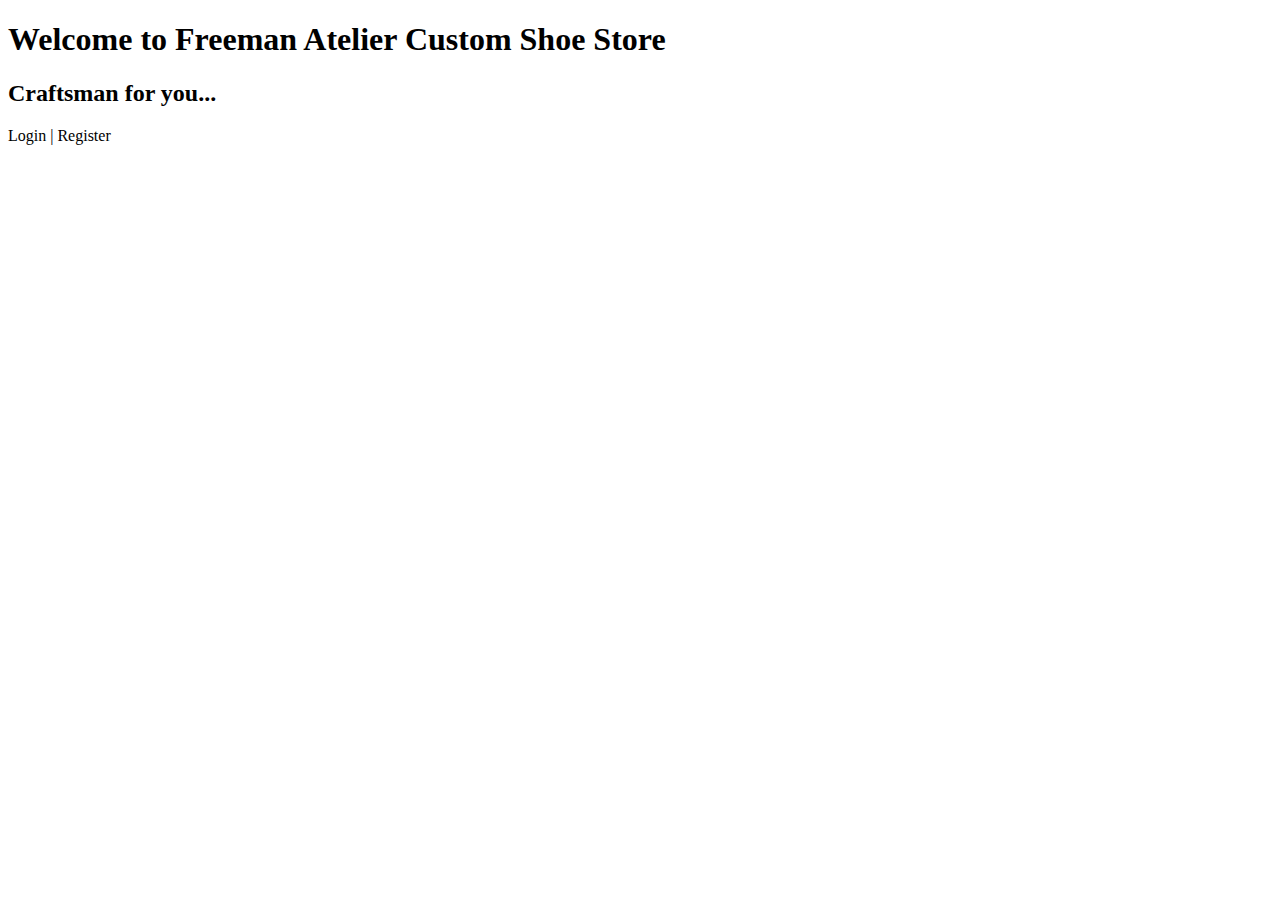
<file: FreemanAtelierCustomStore/src/main/resources/templates/index.html>
<!-- templates/index.html -->
<!DOCTYPE html>
<html xmlns:th="http://www.thymeleaf.org">
<link rel="stylesheet" th:href="@{/css/style.css}" />
<head>
    <title>Welcome to Freeman Atelier</title>
</head>
<body>
 <h1>Welcome to Freeman Atelier Custom Shoe Store</h1>

 <h2>Craftsman for you...</h2>

<p><a th:href="@{/login}">Login</a> | <a th:href="@{/register}">Register</a></p>
</body>
</html>
</file>
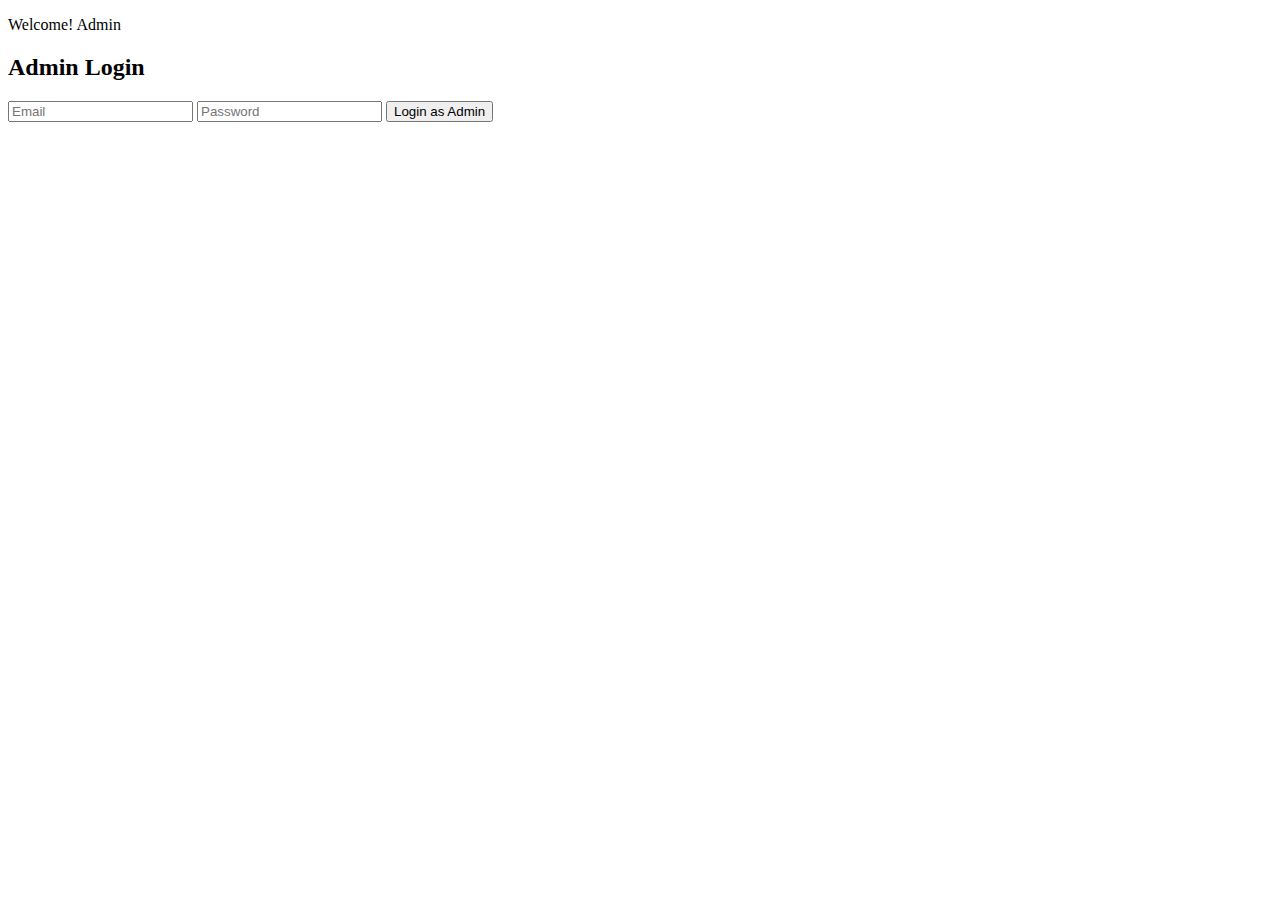
<file: FreemanAtelierCustomStore/src/main/resources/templates/admin-login.html>
<!DOCTYPE html>
<html xmlns:th="http://www.thymeleaf.org" xmlns:sec="http://www.w3.org/1999/xhtml">
<head>
  <link rel="stylesheet" th:href="@{/css/style.css}" />

  <title>Admin Login</title>
</head>
<p>Welcome! Admin <span sec:authentication="name"></span> </p>

<body>
<h2>Admin Login</h2>
<form th:action="@{/adminpanel}" method="post">
  <input type="email" name="username" placeholder="Email" required />
  <input type="password" name="password" placeholder="Password" required />
  <button type="submit">Login as Admin</button>
</form>
</body>
</html>
</file>
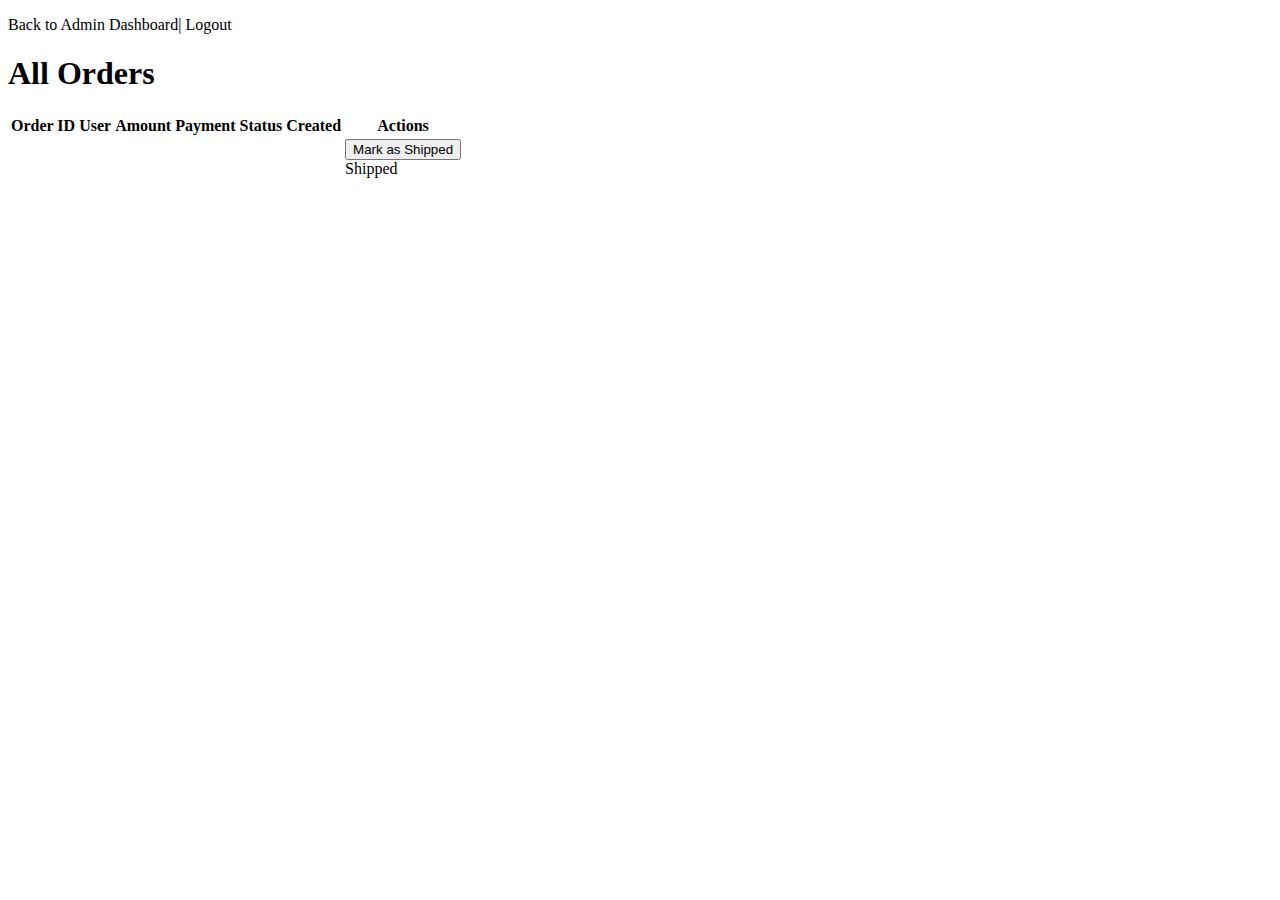
<file: FreemanAtelierCustomStore/src/main/resources/templates/admin-orders.html>
<!DOCTYPE html>
<html xmlns:th="http://www.thymeleaf.org" xmlns:sec="http://www.w3.org/1999/xhtml">
<head>
  <title>Admin - Manage Orders</title>
</head>
<p><a th:href="@{/admin}">Back to Admin Dashboard</a>| <a th:href="@{/adminpanel}">Logout</a></p>

<body>
<h1>All Orders</h1>

<table>
  <thead>
  <tr>
    <th>Order ID</th>
    <th>User</th>
    <th>Amount</th>
    <th>Payment</th>
    <th>Status</th>
    <th>Created</th>
    <th>Actions</th>
  </tr>
  </thead>
  <tbody>
  <tr th:each="order : ${orders}">
    <td th:text="${order.id}"></td>
    <td th:text="${order.username}"></td>
    <td th:text="'£' + ${order.totalAmount}"></td>
    <td th:text="${order.paymentMethod}"></td>
    <td th:text="${order.status}"></td>
    <td th:text="${order.createdAt}"></td>
    <td>
      <form th:action="@{'/admin/orders/' + ${order.id} + '/ship'}" method="post" th:if="${order.status} == 'PLACED'">
        <button type="submit">Mark as Shipped</button>
      </form>
      <span th:if="${order.status} == 'SHIPPED'">Shipped</span>
    </td>
  </tr>
  </tbody>
</table>
</body>
</html>
</file>
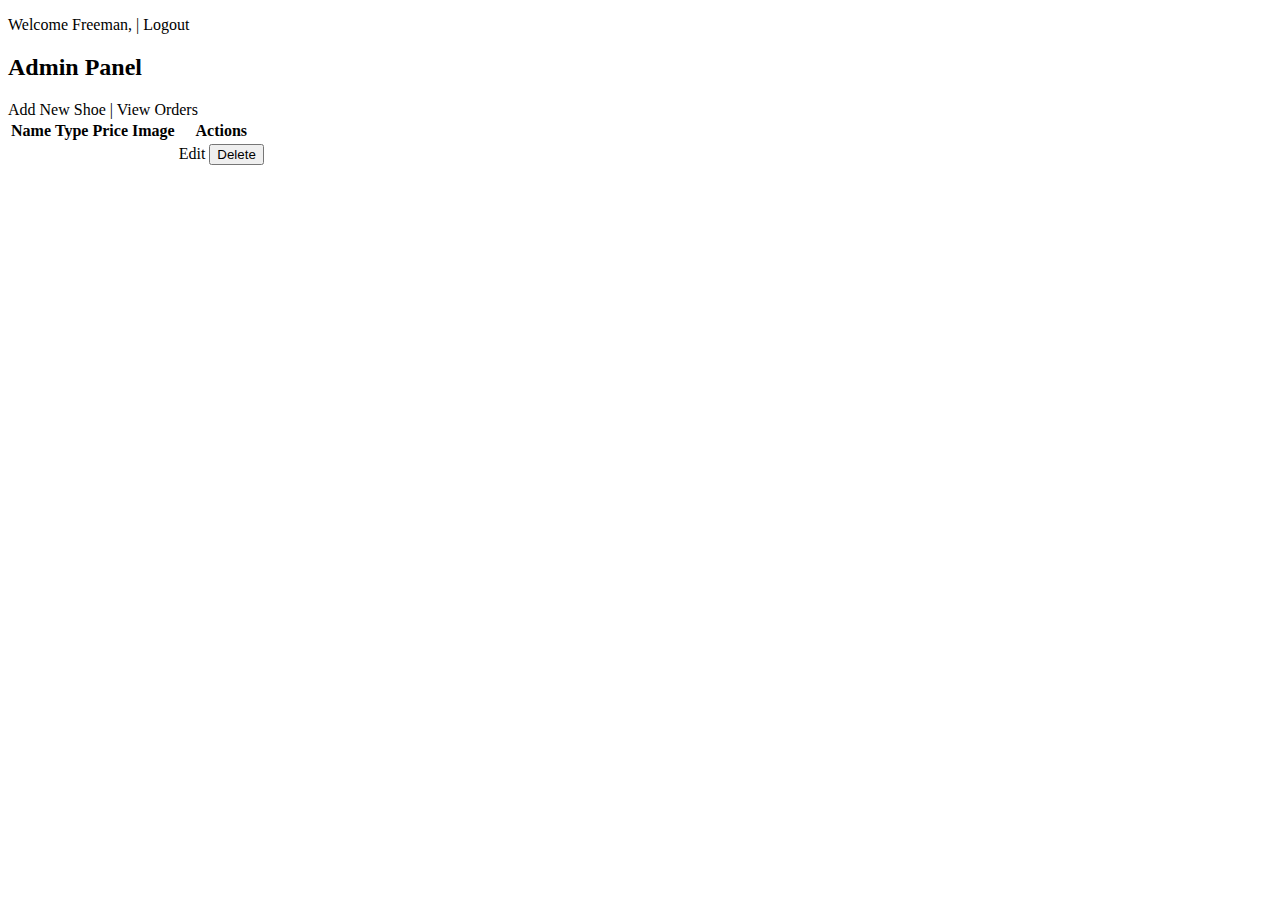
<file: FreemanAtelierCustomStore/src/main/resources/templates/admin-products.html>
<!DOCTYPE html>
<html xmlns:th="http://www.thymeleaf.org" xmlns:sec="http://www.w3.org/1999/xhtml">
<head>
  <title>Admin - Products</title>
  <link rel="stylesheet" th:href="@{/css/style.css}" />
</head>

<body>
<p>Welcome Freeman, <span sec:authentication="name"></span> | <a th:href="@{/adminpanel}">Logout</a></p>

<div class="container">
  <h2>Admin Panel</h2>
  <a th:href="@{/admin/products/add}">Add New Shoe</a> |
  <a th:href="@{/admin/orders}">View Orders</a>

  <table>
    <thead>
    <tr>
      <th>Name</th><th>Type</th><th>Price</th><th>Image</th><th>Actions</th>
    </tr>
    </thead>
    <tbody>
    <tr th:each="shoe : ${shoes}">
      <td th:text="${shoe.name}"></td>
      <td th:text="${shoe.type}"></td>
      <td th:text="'£' + ${shoe.price}"></td>
      <td><img th:src="${shoe.imageUrl}" style="max-width: 80px;"></td>
      <td>
        <a th:href="@{/admin/products/edit/{id}(id=${shoe.id})}">Edit</a>
        <form th:action="@{/admin/products/delete/{id}(id=${shoe.id})}" method="post" style="display:inline;">
          <button type="submit" onclick="return confirm('Delete this shoe?')">Delete</button>
        </form>
      </td>
    </tr>
    </tbody>
  </table>
</div>
</body>
</html>
</file>
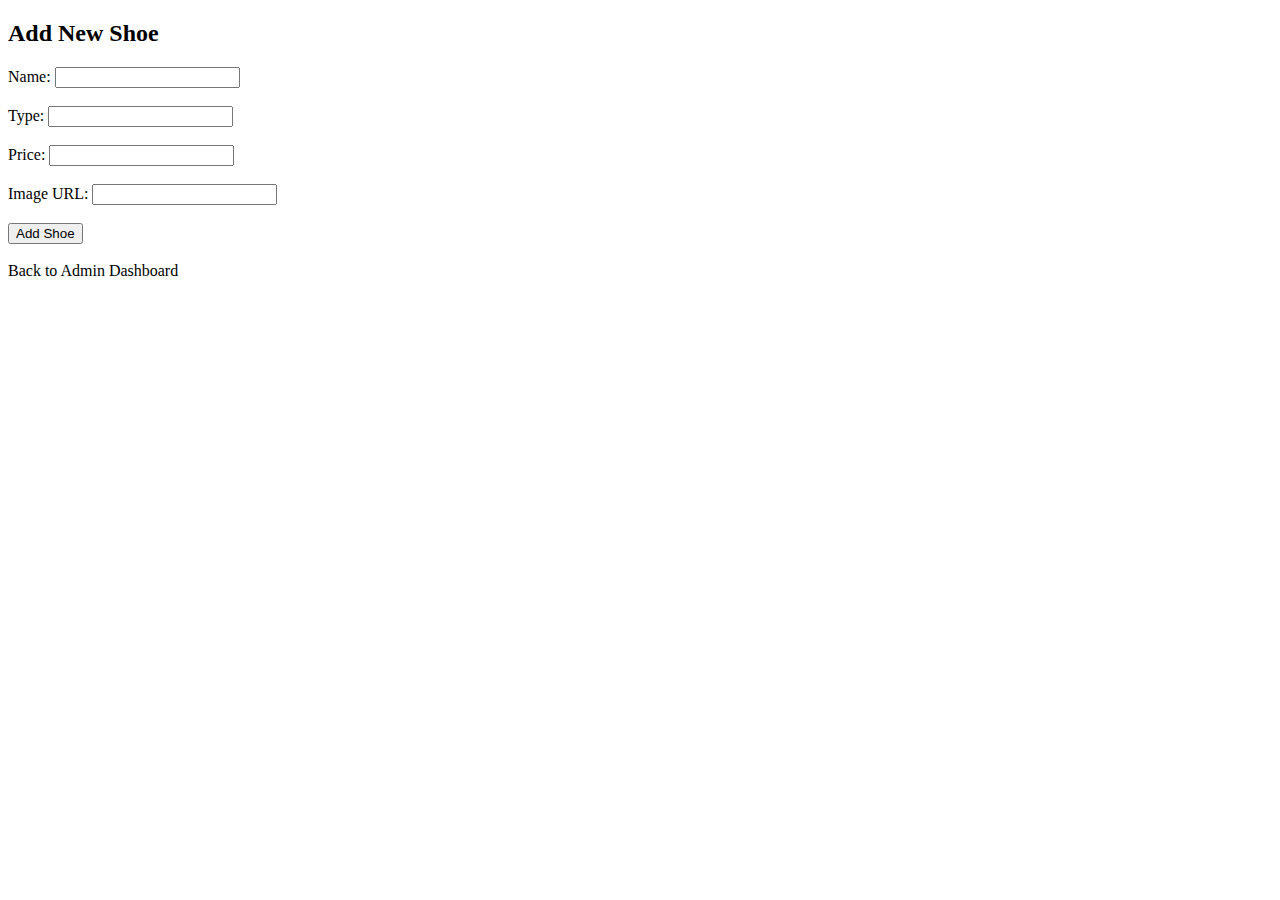
<file: FreemanAtelierCustomStore/src/main/resources/templates/admin_add_product.html>
<!DOCTYPE html>
<html xmlns:th="http://www.thymeleaf.org">
<head>
  <title>Add New Shoe</title>
  <link rel="stylesheet" th:href="@{/css/style.css}" />
</head>
<body>
<div class="container">
  <h2>Add New Shoe</h2>
  <form th:action="@{/admin/products/add}" th:object="${shoe}" method="post">
    <label>Name:</label>
    <input type="text" th:field="*{name}" required /><br><br>

    <label>Type:</label>
    <input type="text" th:field="*{type}" required /><br><br>

    <label>Price:</label>
    <input type="number" step="0.01" th:field="*{price}" required /><br><br>

    <label>Image URL:</label>
    <input type="text" th:field="*{imageUrl}" /><br><br>

    <button type="submit">Add Shoe</button>
  </form>

  <br>
  <a th:href="@{/admin}">Back to Admin Dashboard</a>
</div>
</body>
</html>
</file>
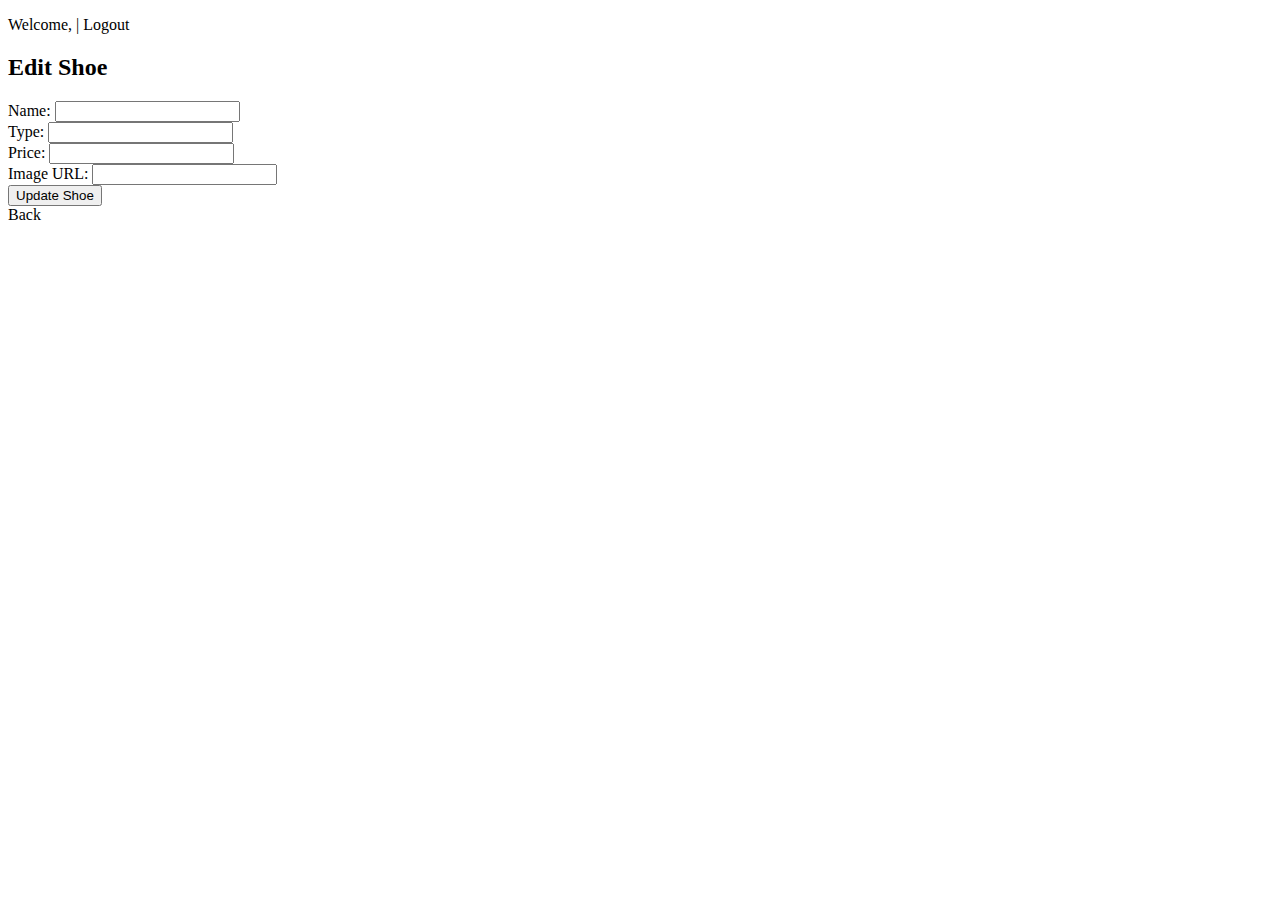
<file: FreemanAtelierCustomStore/src/main/resources/templates/admin_edit_product.html>
<!DOCTYPE html>
<html xmlns:th="http://www.thymeleaf.org" xmlns:sec="http://www.w3.org/1999/xhtml">
<head>
  <title>Edit Shoe</title>
  <link rel="stylesheet" th:href="@{/css/style.css}" />
</head>
<p>Welcome, <span sec:authentication="name"></span> | <a th:href="@{/adminpanel}">Logout</a></p>

<body>
<div class="container">
  <h2>Edit Shoe</h2>
  <form th:action="@{/admin/products/edit/{id}(id=${shoe.id})}" method="post">
    <label>Name: <input type="text" name="name" th:value="${shoe.name}" required></label><br>
    <label>Type: <input type="text" name="type" th:value="${shoe.type}" required></label><br>
    <label>Price: <input type="number" step="0.01" name="price" th:value="${shoe.price}" required></label><br>
    <label>Image URL: <input type="text" name="imageUrl" th:value="${shoe.imageUrl}"></label><br>
    <button type="submit">Update Shoe</button>
  </form>
  <a th:href="@{/admin}">Back</a>
</div>
</body>
</html>
</file>
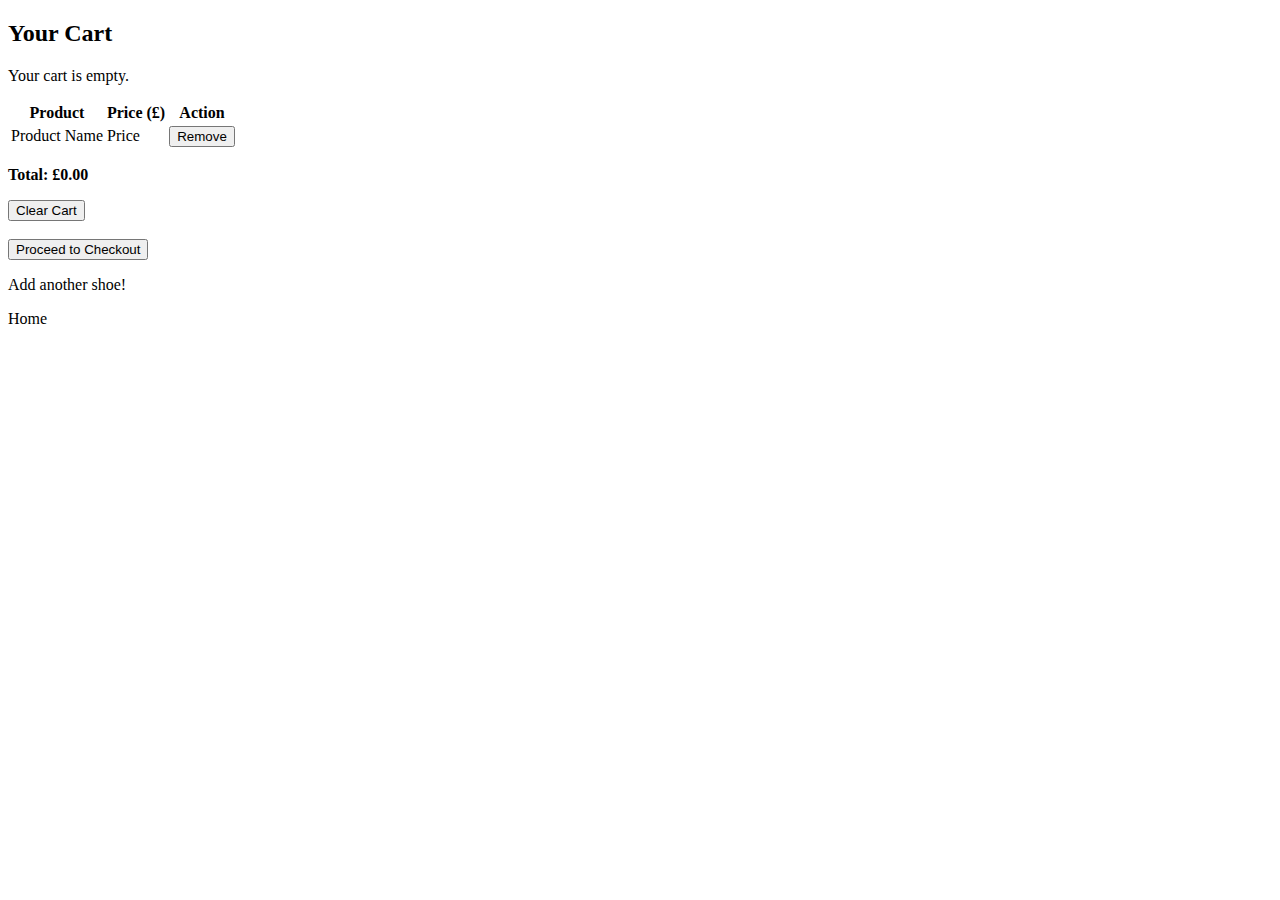
<file: FreemanAtelierCustomStore/src/main/resources/templates/cart.html>
<!DOCTYPE html>
<html xmlns:th="http://www.thymeleaf.org">
<head>
  <title>Your Cart - Freeman Atelier</title>
  <link rel="stylesheet" th:href="@{/css/style.css}" />
</head>
<body>
<div class="container">
  <h2>Your Cart</h2>

  <div th:if="${#lists.isEmpty(cart)}">
    <p>Your cart is empty.</p>
  </div>

  <div th:unless="${#lists.isEmpty(cart)}">
    <table>
      <thead>
      <tr>
        <th>Product</th>
        <th>Price (£)</th>
        <th>Action</th>
      </tr>
      </thead>
      <tbody>
      <tr th:each="item, iterStat : ${cart}">
        <td th:text="${item.name}">Product Name</td>
        <td th:text="${item.price}">Price</td>
        <td>
          <form th:action="@{/cart/remove/{index}(index=${iterStat.index})}" method="post">
            <button type="submit">Remove</button>
          </form>
        </td>
      </tr>
      </tbody>
    </table>

    <p><strong>Total: £<span th:text="${total}">0.00</span></strong></p>

    <form th:action="@{/cart/clear}" method="post">
      <button type="submit">Clear Cart</button>
    </form>
    <br>
    <form th:action="@{/checkout}" method="get">
      <button type="submit">Proceed to Checkout</button>
    </form>
  </div>

  <p><a th:href="@{/customize}">Add another shoe!</a></p>
  <a th:href="@{/home}">Home</a>
</div>
</body>
</html>
</file>
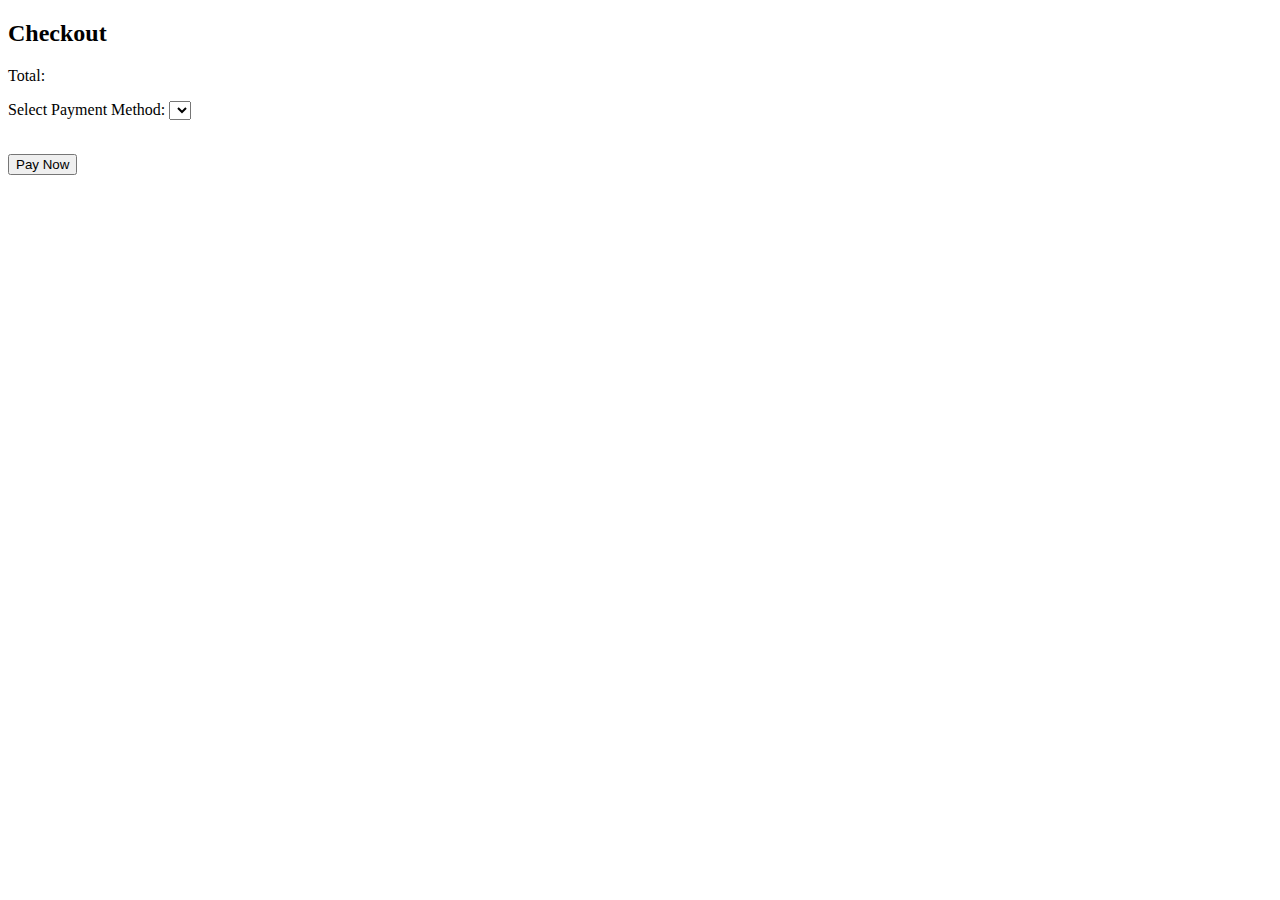
<file: FreemanAtelierCustomStore/src/main/resources/templates/checkout.html>
<!DOCTYPE html>
<html xmlns:th="http://www.thymeleaf.org">
<head><title>Checkout</title></head>
<link rel="stylesheet" th:href="@{/css/style.css}" />
<body>
<h2>Checkout</h2>
<p>Total: <b th:text="'£' + ${totalAmount}"></b></p>

<form action="/checkout" method="post">
  <p><label>Select Payment Method:</label>
  <select name="method">
    <option th:each="m : ${paymentMethods}" th:value="${m}" th:text="${m}"></option>
  </select></p>
  <br>
  <button type="submit">Pay Now</button>
</form>
</body>
</html>
</file>
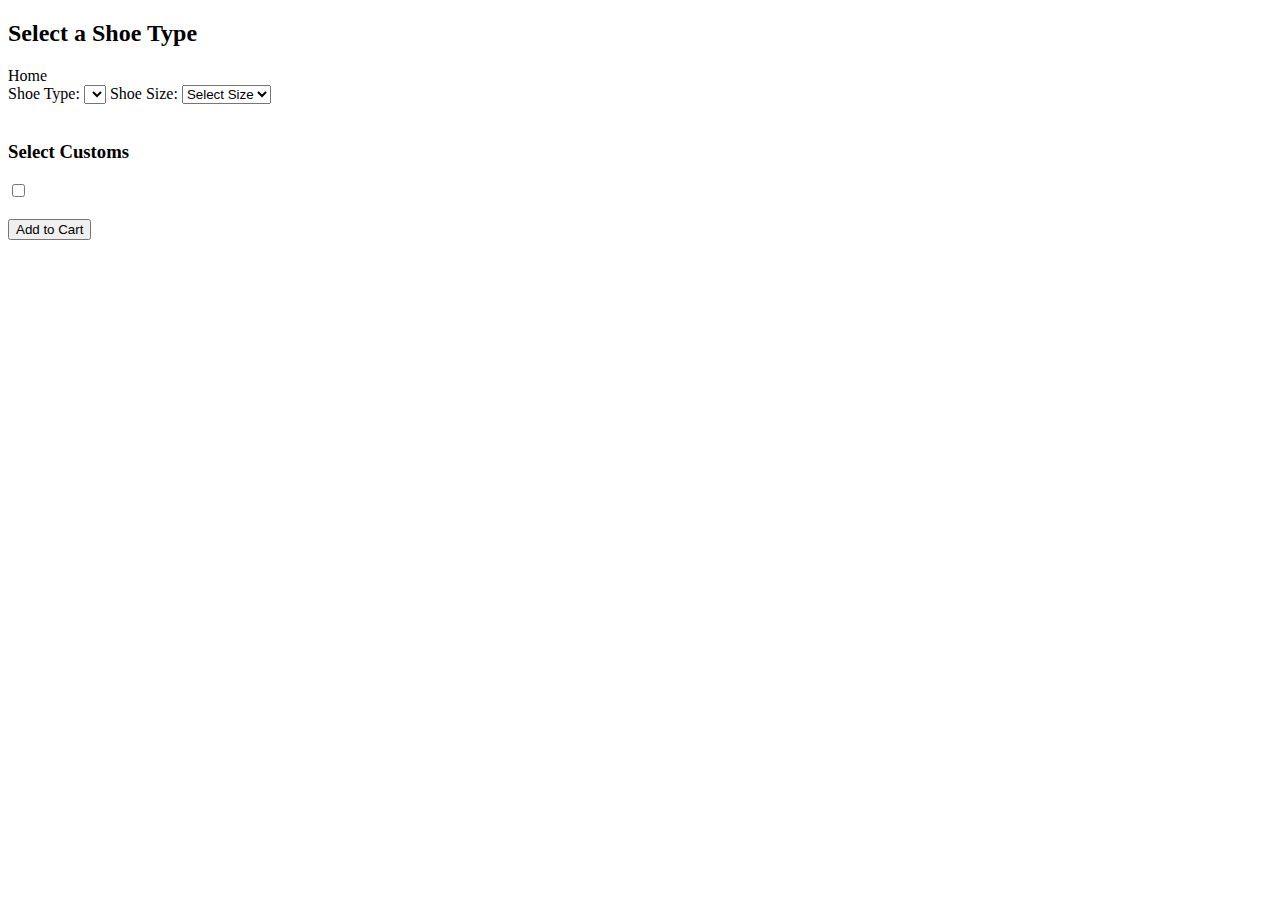
<file: FreemanAtelierCustomStore/src/main/resources/templates/customize.html>
<!DOCTYPE html>
<html xmlns:th="http://www.thymeleaf.org">
<head>
    <title>Customize Shoe</title>
    <link rel="stylesheet" th:href="@{/css/style.css}" />
</head>
<body>
<h2>Select a Shoe Type</h2>
<a th:href="@{/home}">Home</a>
<br>
<form action="/customize/add-to-cart" method="post">
    <label>Shoe Type:
        <select name="shoeType">
            <option th:each="type : ${shoeTypes}" th:value="${type}" th:text="${type}"></option>
        </select>
    </label>

    <label>Shoe Size:
        <select name="shoeSize">
            <option value="" disabled selected>Select Size</option>
            <option th:each="size : ${#numbers.sequence(35, 48)}" th:value="${size}" th:text="${size}"></option>
        </select>
    </label><br/><br/>

    <h3>Select Customs</h3>
    <div th:each="custom : ${customOptions}">
        <label>
            <input type="checkbox" name="customs" th:value="${custom}" />
            <span th:text="${custom}"></span>
        </label><br/>
    </div>
<br>
    <button type="submit">Add to Cart</button>
</form>
</body>
</html>
</file>
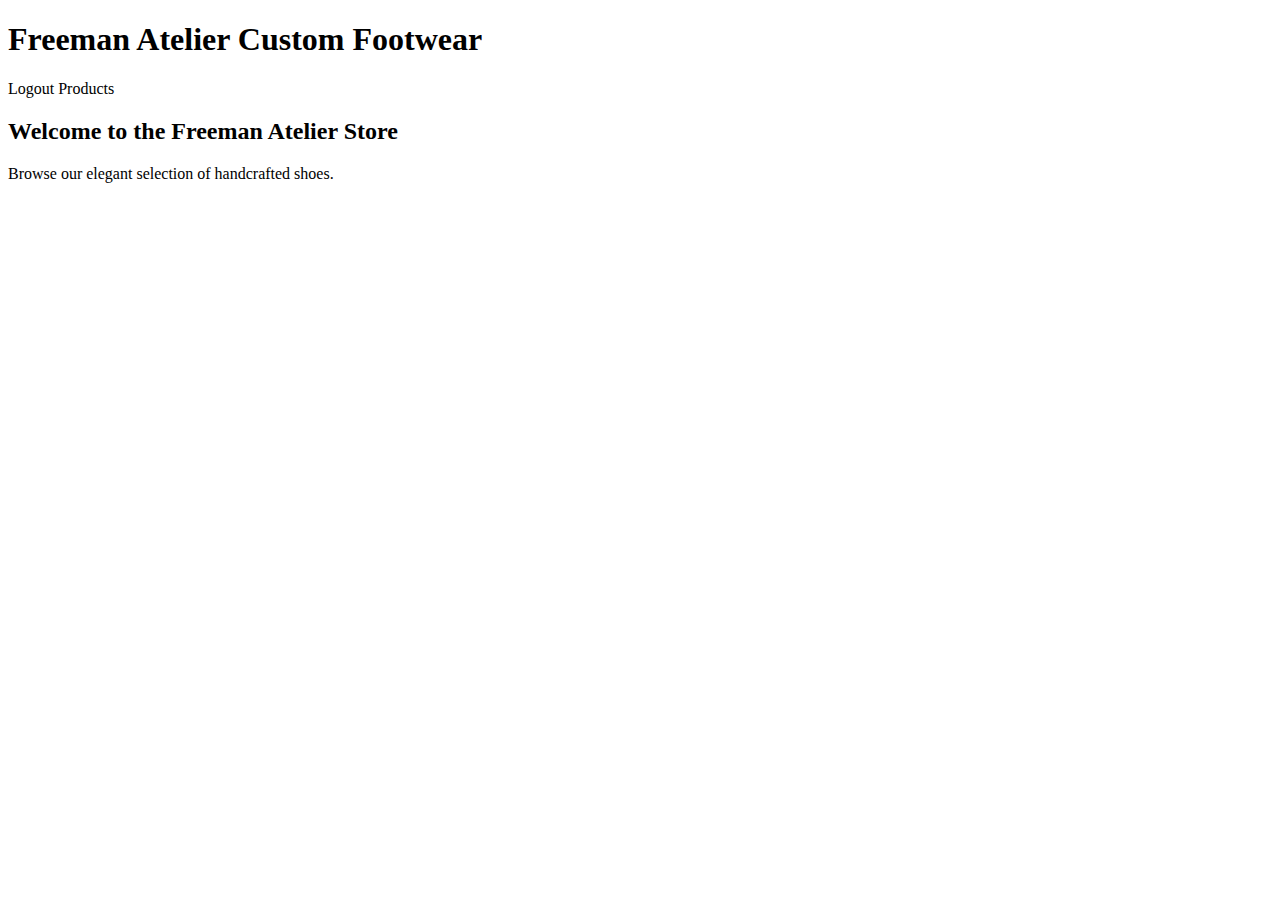
<file: FreemanAtelierCustomStore/src/main/resources/templates/home.html>
<!DOCTYPE html>
<html xmlns:th="http://www.thymeleaf.org">
<head>
  <title>Home - Freeman Atelier</title>
  <link rel="stylesheet" th:href="@{/css/style.css}" />
</head>
<body>
<header>
  <h1>Freeman Atelier Custom Footwear</h1>
  <nav>
    <a th:href="@{/login}">Logout</a>
    <a th:href="@{/customize}">Products</a>
  </nav>
</header>
<main>
  <h2> Welcome to the Freeman Atelier Store </h2>
  <p>Browse our elegant selection of handcrafted shoes.</p>
</main>
</body>
</html>
</file>
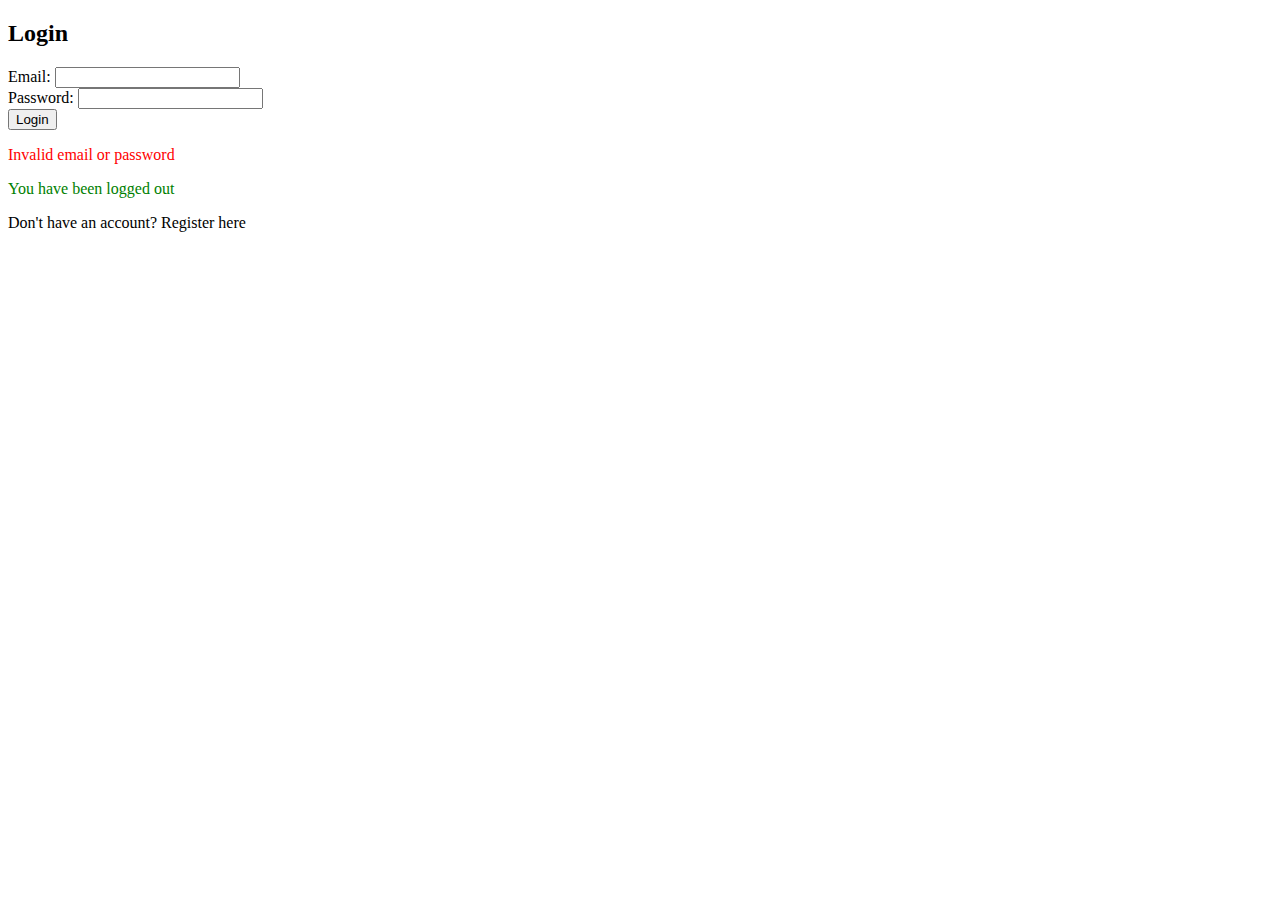
<file: FreemanAtelierCustomStore/src/main/resources/templates/login.html>
<!DOCTYPE html>
<html xmlns:th="http://www.thymeleaf.org">
<head>
    <title>Login - Freeman Atelier</title>
    <link rel="stylesheet" th:href="@{/css/style.css}" />
</head>
<body>
<div class="container">
    <h2>Login</h2>

    <form th:action="@{/login}" method="post">
        <div>
            <label>Email:</label>
            <input type="text" name="username" required>
        </div>
        <div>
            <label>Password:</label>
            <input type="password" name="password" required>
        </div>
        <div>
            <button type="submit">Login</button>
        </div>
    </form>

    <div th:if="${param.error}">
        <p style="color: red;">Invalid email or password</p>
    </div>

    <div th:if="${param.logout}">
        <p style="color: green;">You have been logged out</p>
    </div>

    <p>Don't have an account? <a th:href="@{/register}">Register here</a></p>
</div>
</body>
</html>
</file>
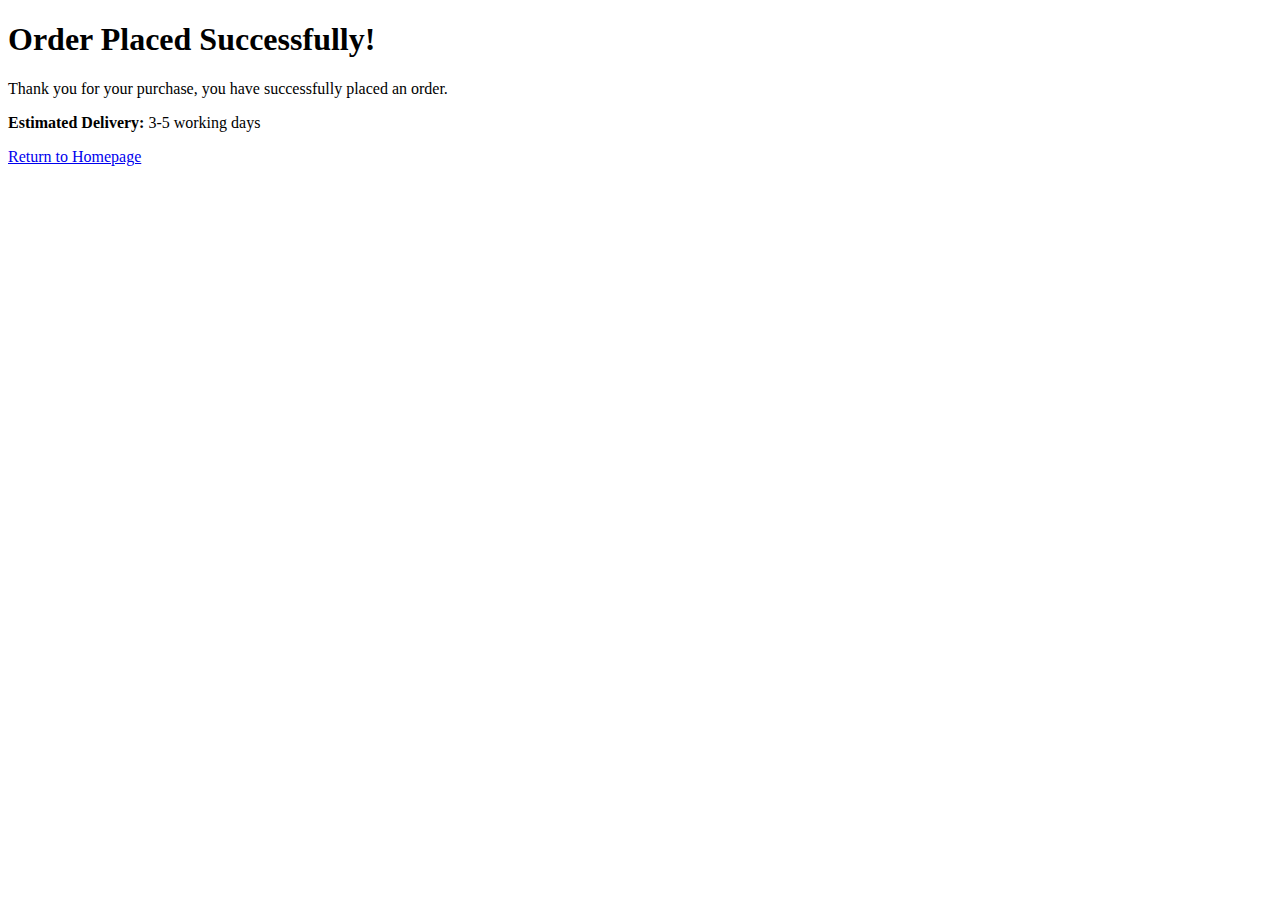
<file: FreemanAtelierCustomStore/src/main/resources/templates/order_success.html>
<!DOCTYPE html>
<html lang="en">
<head>
    <meta charset="UTF-8">
    <title>Order Confirmation</title>
    <link rel="stylesheet" th:href="@{/css/style.css}" />
</head>
<body>

<div class="container">
    <h1>Order Placed Successfully!</h1>
    <p>Thank you for your purchase, you have successfully placed an order.</p>

    <div class="order-details">
        <p><strong>Estimated Delivery:</strong> 3-5 working days</p>
    </div>

    <a href="/home" class="button">Return to Homepage</a>
</div>

</body>

</html>
</file>
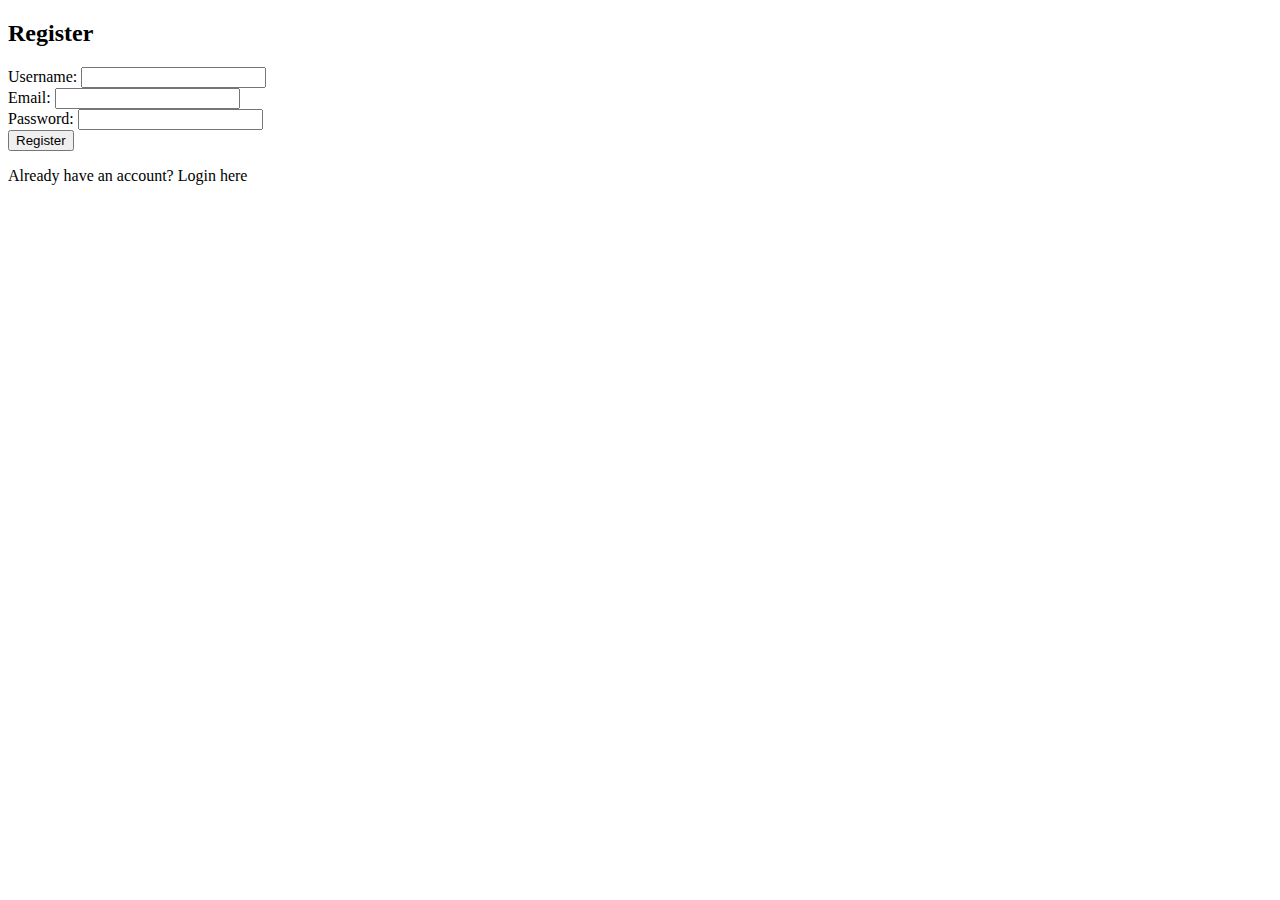
<file: FreemanAtelierCustomStore/src/main/resources/templates/register.html>
<!DOCTYPE html>
<html xmlns:th="http://www.thymeleaf.org">
<head>
  <title>Register - Freeman Atelier</title>
  <link rel="stylesheet" th:href="@{/css/style.css}" />
</head>
<body>
<div class="container">
  <h2>Register</h2>

  <form th:action="@{/register}" th:object="${user}" method="post">
    <div>
      <label>Username:</label>
      <input type="text" th:field="*{username}" required>
    </div>
    <div>
      <label>Email:</label>
      <input type="email" th:field="*{email}" required>
    </div>
    <div>
      <label>Password:</label>
      <input type="password" th:field="*{password}" required>
    </div>
    <div>
      <button type="submit">Register</button>
    </div>
  </form>

  <div th:if="${error}">
    <p style="color: red;" th:text="${error}"></p>
  </div>

  <p>Already have an account? <a th:href="@{/login}">Login here</a></p>
</div>
</body>
</html>
</file>
